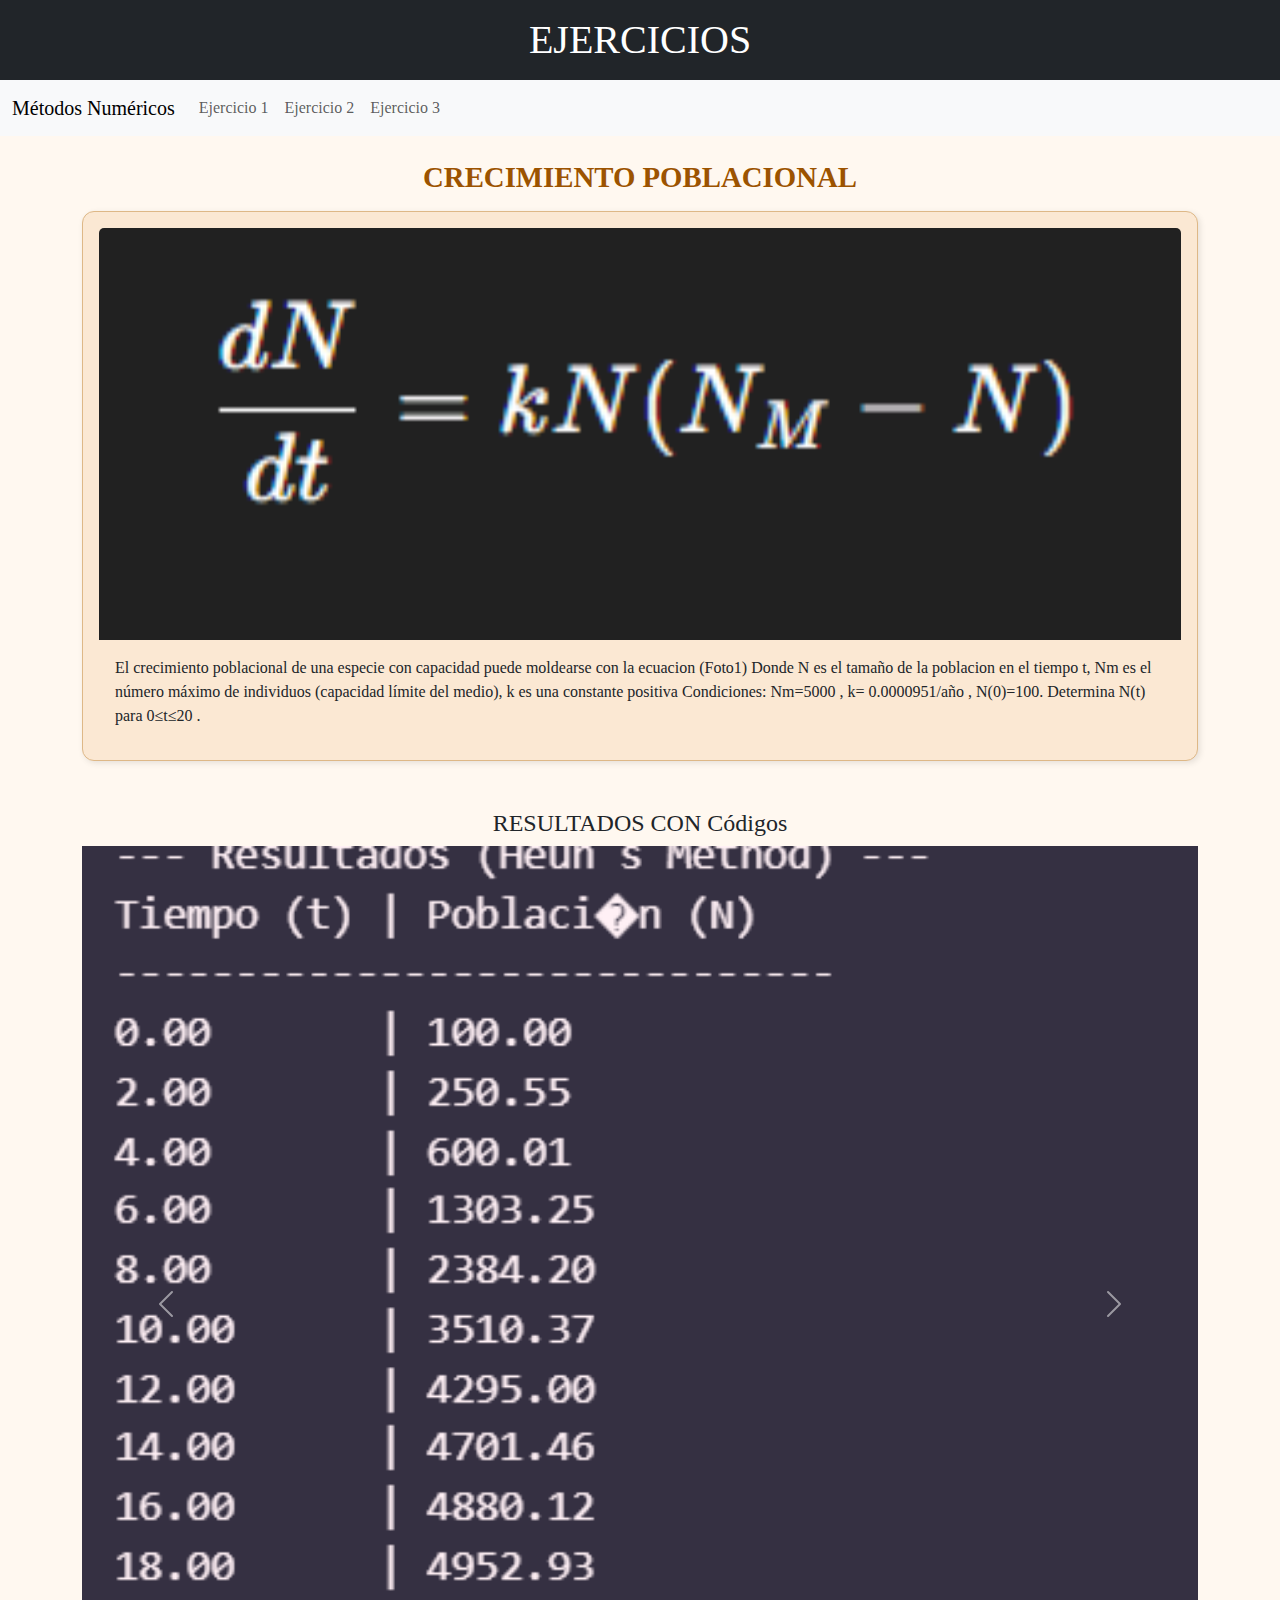
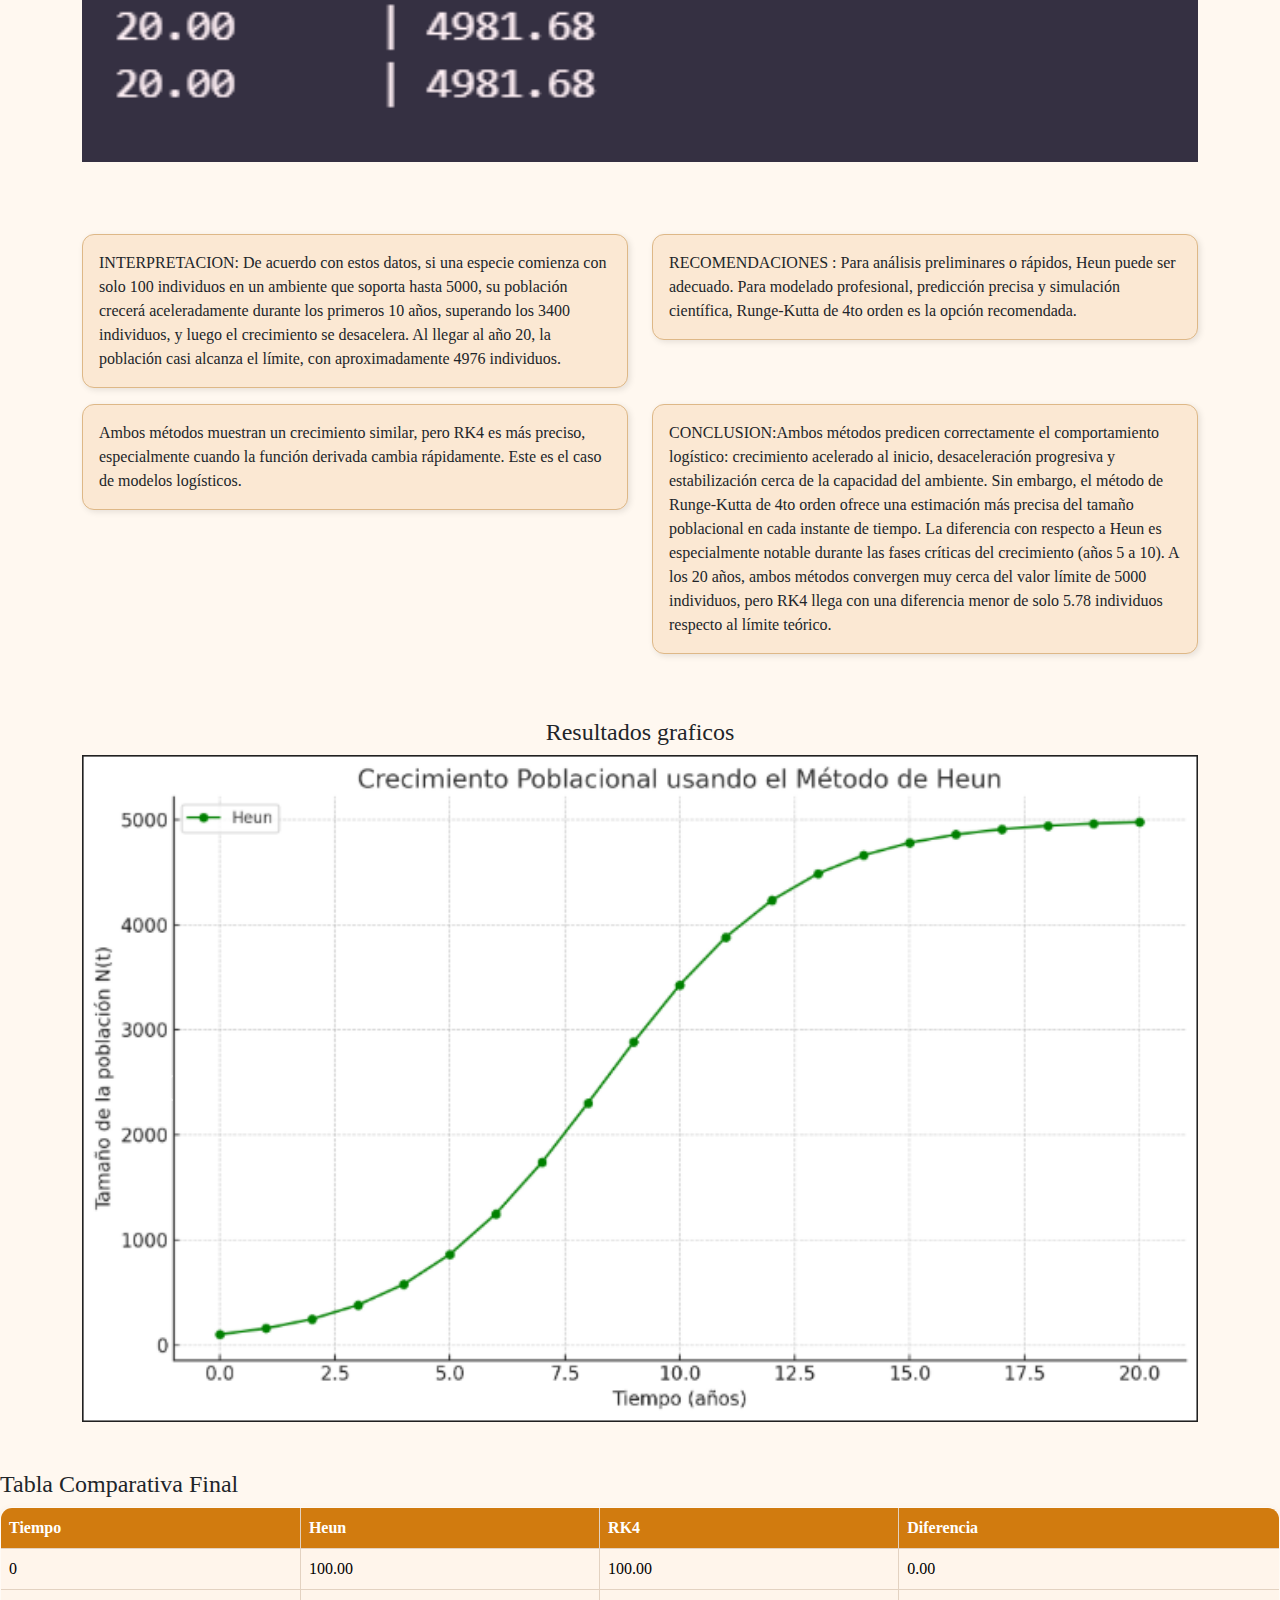
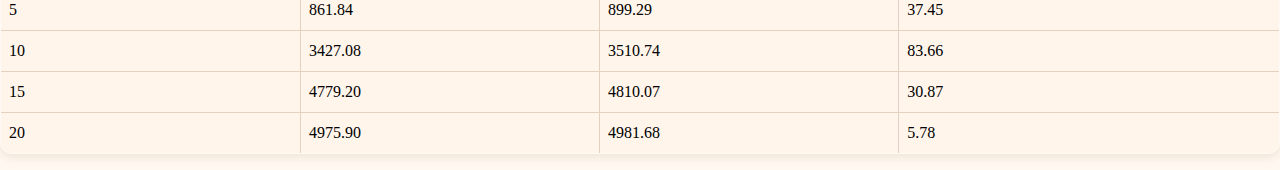
<file: Index.html>
<!DOCTYPE html>
<html lang="es">
<head>
  <meta charset="UTF-8" />
  <meta name="viewport" content="width=device-width, initial-scale=1" />
  <title>Ejercicio1</title>
  <link rel="stylesheet" href="https://cdn.jsdelivr.net/npm/bootstrap@5.3.3/dist/css/bootstrap.min.css" />
  <link rel="stylesheet" href="Estilos/estilos.css" />
</head>
<body>
  <header class="bg-dark text-white text-center py-3">
    <h1 class="m-0">EJERCICIOS</h1>
  </header>

  <nav class="navbar navbar-expand-lg navbar-light bg-light sticky-top">
    <div class="container-fluid">
      <a class="navbar-brand" href="#">Métodos Numéricos</a>
      <div class="collapse navbar-collapse">
        <ul class="navbar-nav me-auto">
          <li class="nav-item"><a class="nav-link" href="Index.html">Ejercicio 1</a></li>
          <li class="nav-item"><a class="nav-link" href="ejercicio2.html">Ejercicio 2</a></li>
          <li class="nav-item"><a class="nav-link" href="ejercicio3.html">Ejercicio 3</a></li>
        </ul>
      </div>
    </div>
  </nav>

  <div class="container text-center mt-4">
    <h2 class="titulo-seccion">CRECIMIENTO POBLACIONAL</h2>
  </div>

  <div class="container mt-3">
    <div class="card card-custom">
      <img src="Img/Ej1.png" class="card-img-top" alt="Imagen ilustrativa" />
      <div class="card-body">
        <p class="card-text">El crecimiento poblacional de una especie con capacidad puede moldearse con la ecuacion (Foto1) 
          Donde N es el tamaño de la poblacion en el tiempo t, Nm es el número máximo de individuos (capacidad límite del medio), k es una constante positiva               
          Condiciones: Nm=5000 , k= 0.0000951/año , N(0)=100.
          Determina N(t) para 0≤t≤20 .


        </p>
      </div>
    </div>
  </div>

  <div class="container mt-5">
    <h4 class="text-center"> RESULTADOS CON Códigos</h4>
    <div id="carouselCodigo" class="carousel slide" data-bs-ride="carousel">
      <div class="carousel-inner">
        <div class="carousel-item active"><img src="Img/e1.png" class="d-block w-100" alt="Código"></div>
        <div class="carousel-item active"><img src="Img/re1.png" class="d-block w-100" alt="Código 1"></div>
        <div class="carousel-item"><img src="Img/Res1.png" class="d-block w-100" alt="Código 2"></div>
      </div>
      <button class="carousel-control-prev" type="button" data-bs-target="#carouselCodigo" data-bs-slide="prev">
        <span class="carousel-control-prev-icon"></span>
      </button>
      <button class="carousel-control-next" type="button" data-bs-target="#carouselCodigo" data-bs-slide="next">
        <span class="carousel-control-next-icon"></span>
      </button>
    </div>
  </div>

  <div class="container mt-5">
    <table class="table table-striped table-hover tabla-estilo">
      <thead><!-- Encabezados --></thead>
      <tbody><!-- Cuerpo de tabla --></tbody>
    </table>
  </div>

  <div class="container mt-4">
    <div class="row">
      <div class="col-md-6 mb-3"><div class="card card-custom">INTERPRETACION: De acuerdo con estos datos, si una especie comienza con solo 100 individuos en un ambiente que soporta hasta 5000, su población crecerá aceleradamente durante los primeros 10 años, superando los 3400 individuos, y luego el crecimiento se desacelera. Al llegar al año 20, la población casi alcanza el límite, con aproximadamente 4976 individuos.</div></div>
      <div class="col-md-6 mb-3"><div class="card card-custom">RECOMENDACIONES : Para análisis preliminares o rápidos, Heun puede ser adecuado.

Para modelado profesional, predicción precisa y simulación científica, Runge-Kutta de 4to orden es la opción recomendada.

 </div></div>
      <div class="col-md-6 mb-3"><div class="card card-custom">Ambos métodos muestran un crecimiento similar, pero RK4 es más preciso, especialmente cuando la función derivada cambia rápidamente. Este es el caso de modelos logísticos.

</div></div>
      <div class="col-md-6 mb-3"><div class="card card-custom">CONCLUSION:Ambos métodos predicen correctamente el comportamiento logístico: crecimiento acelerado al inicio, desaceleración progresiva y estabilización cerca de la capacidad del ambiente.

Sin embargo, el método de Runge-Kutta de 4to orden ofrece una estimación más precisa del tamaño poblacional en cada instante de tiempo. La diferencia con respecto a Heun es especialmente notable durante las fases críticas del crecimiento (años 5 a 10).

A los 20 años, ambos métodos convergen muy cerca del valor límite de 5000 individuos, pero RK4 llega con una diferencia menor de solo 5.78 individuos respecto al límite teórico.</div></div>
    </div>
  </div>

  <div class="container mt-5 mb-5">
    <h4 class="text-center">Resultados graficos </h4>
    <div id="carouselResultados" class="carousel slide" data-bs-ride="carousel">
      <div class="carousel-inner">
        <div class="carousel-item active"><img src="Img/g1.png" class="d-block w-100" alt="Resultado 1"></div>
        <div class="carousel-item"><img src="Img/GR1.png" class="d-block w-100" alt="Resultado 2"></div>
      </div>
      <button class="carousel-control-prev" type="button" data-bs-target="#carouselResultados" data-bs-slide="prev">
        <span class="carousel-control-prev-icon"></span>
      </button>
      <button class="carousel-control-next" type="button" data-bs-target="#carouselResultados" data-bs-slide="next">
        <span class="carousel-control-next-icon"></span>
      </button>
    </div>
  </div>
  <!-- INICIO: Tabla Comparativa Final -->
    <h4 class="mt-5">Tabla Comparativa Final</h4>
    <table class="table table-bordered tabla-estilo">
      <thead><tr><th>Tiempo</th><th>Heun</th><th>RK4</th><th>Diferencia</th></tr></thead>
      <tbody>
        <tr><td>0</td><td>100.00</td><td>100.00</td> <td>0.00</td></tr>
        <tr><td>5</td><td>861.84</td><td>899.29</td> <td>37.45</td></tr>
        <tr><td>10</td><td>3427.08</td><td>	3510.74</td> <td>83.66</td></tr>
        <tr><td>15</td><td>	4779.20</td><td>4810.07</td> <td>30.87</td></tr>
        <tr><td>20</td><td>4975.90</td><td>4981.68</td> <td>5.78</td></tr>
       
      </tbody>
    </table>
    <!-- FIN: Tabla Comparativa Final -->

  <script src="https://cdn.jsdelivr.net/npm/bootstrap@5.3.3/dist/js/bootstrap.bundle.min.js"></script>
</body>
</html>
</file>
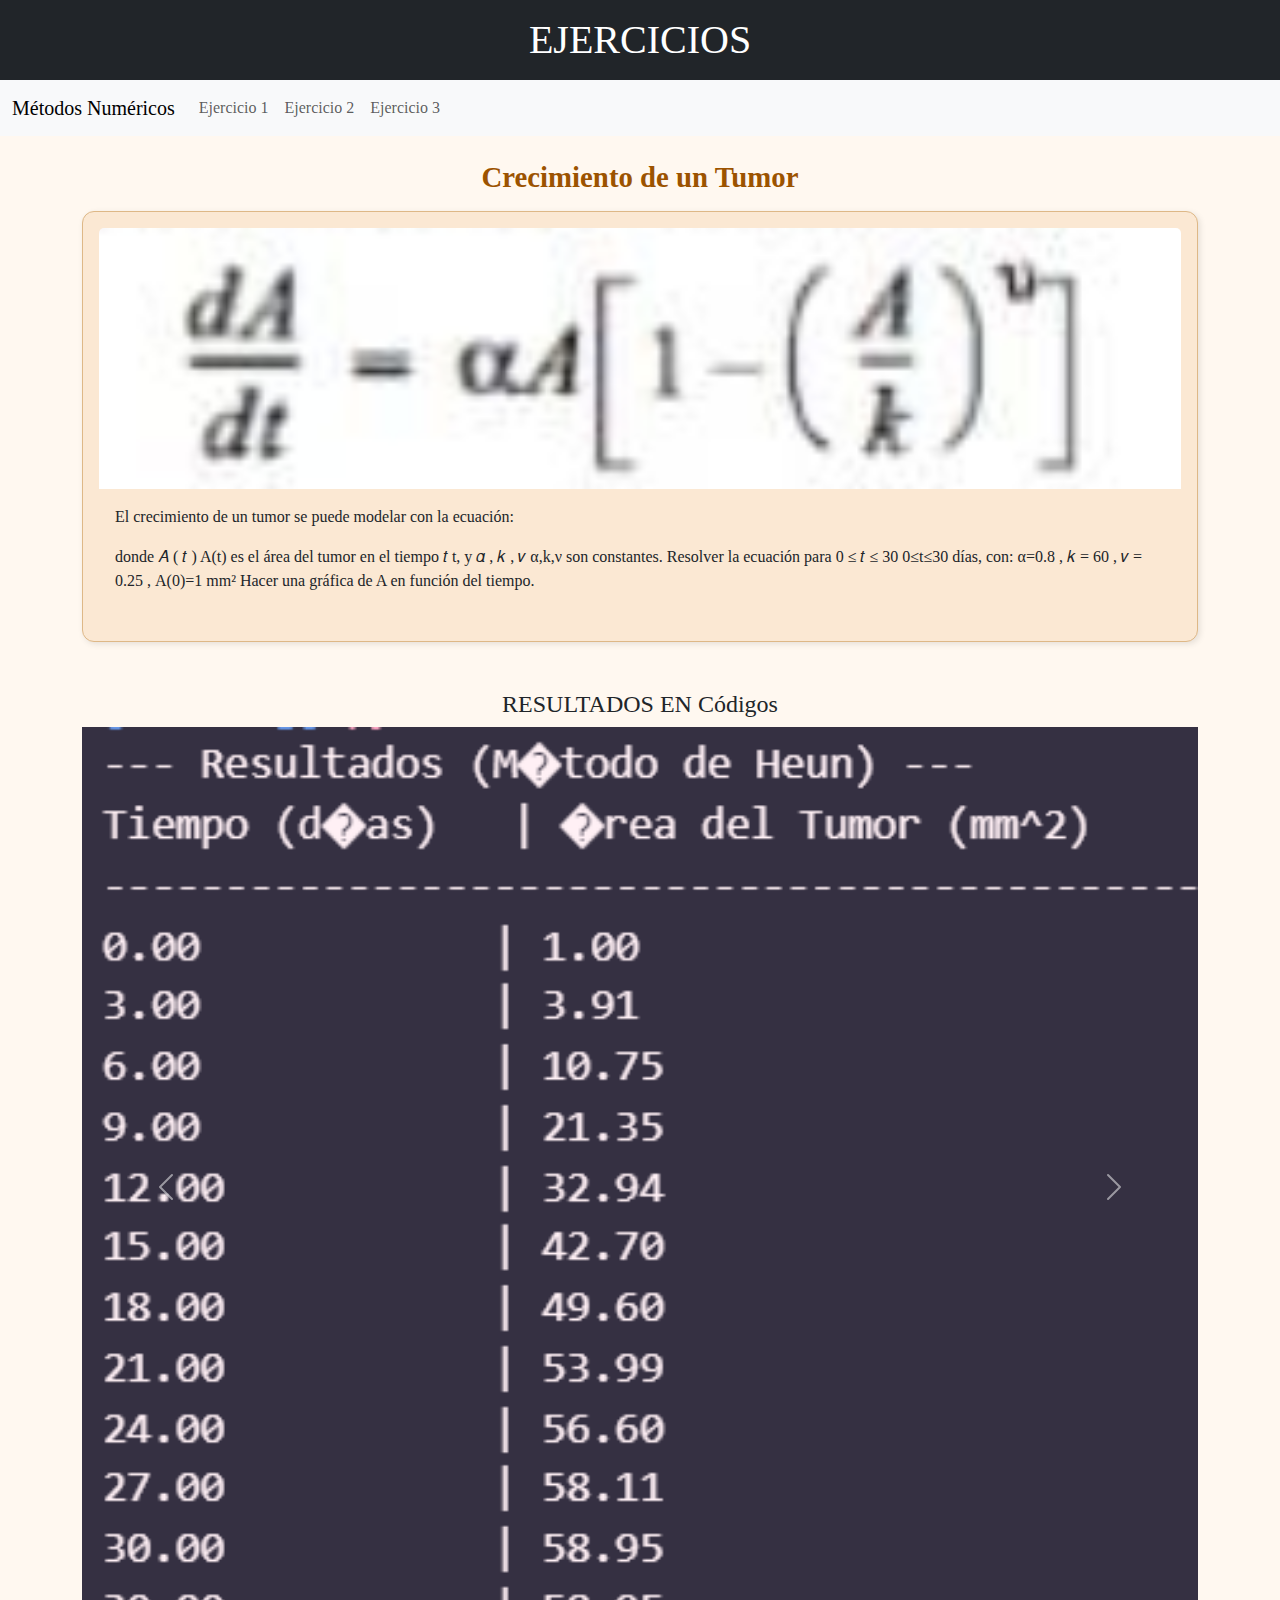
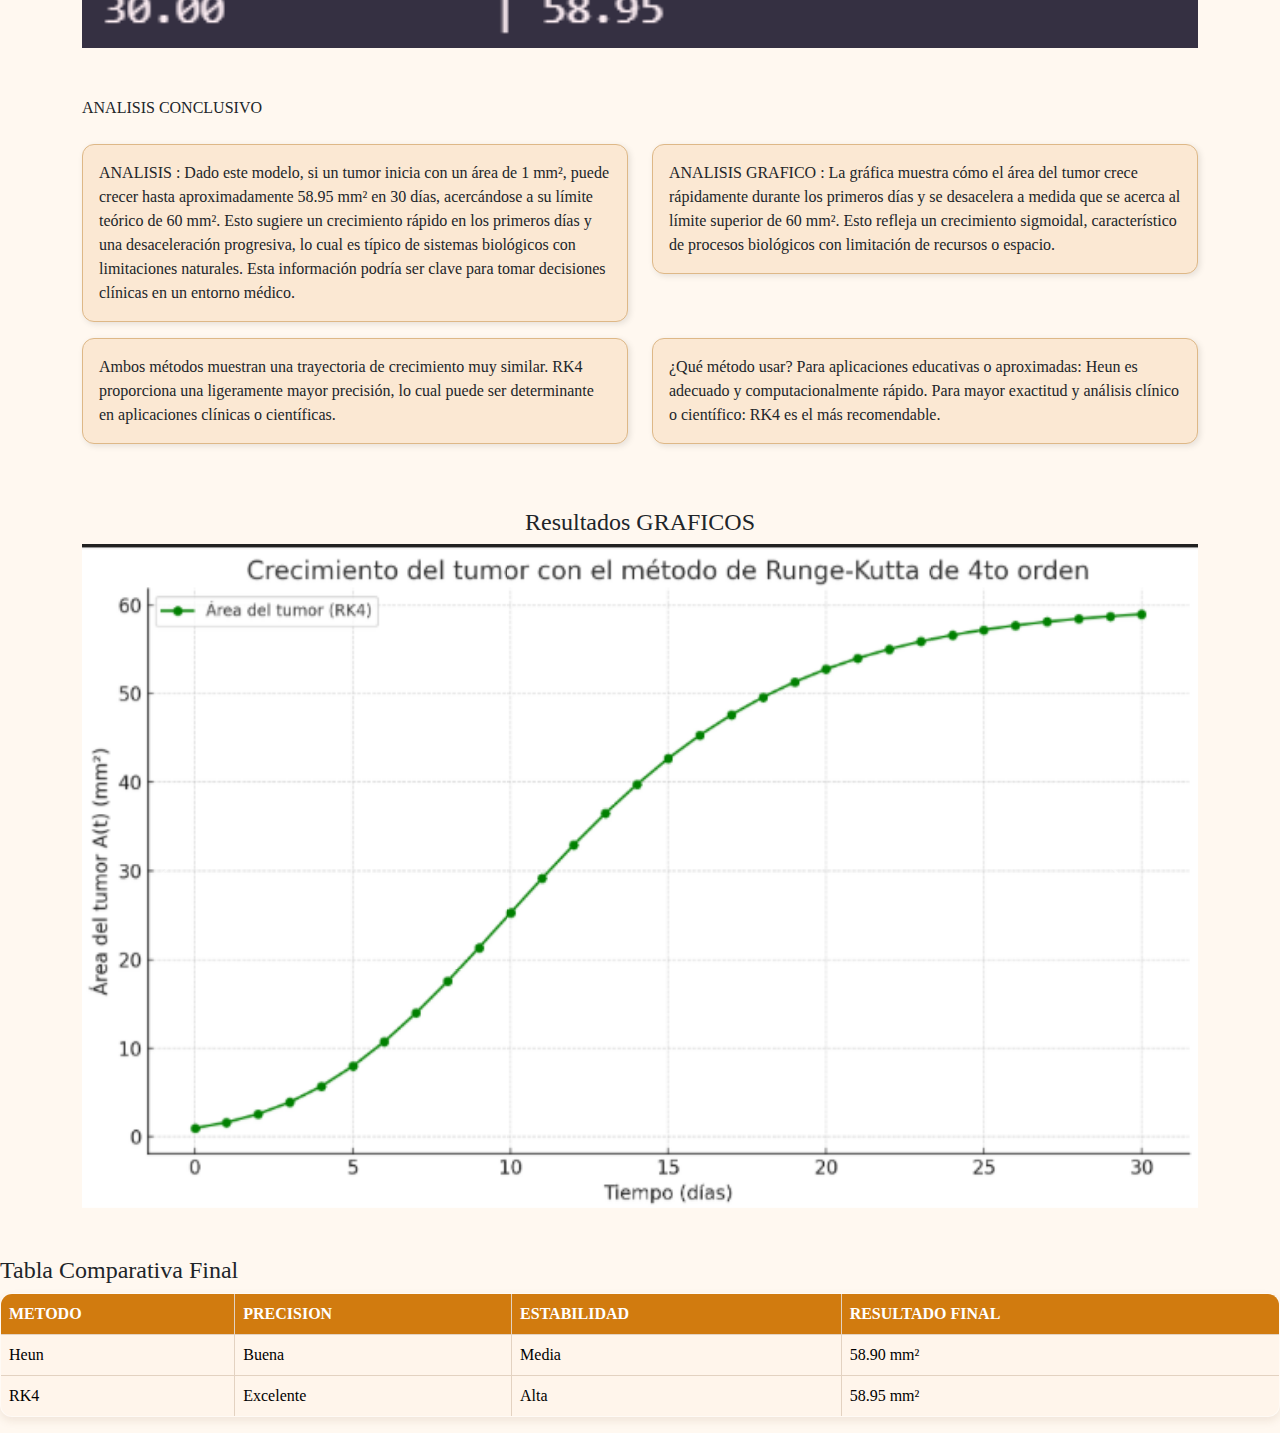
<file: ejercicio2.html>
<!DOCTYPE html>
<html lang="es">
<head>
  <meta charset="UTF-8" />
  <meta name="viewport" content="width=device-width, initial-scale=1" />
  <title>Ejercicio2</title>
  <link rel="stylesheet" href="https://cdn.jsdelivr.net/npm/bootstrap@5.3.3/dist/css/bootstrap.min.css" />
  <link rel="stylesheet" href="Estilos/estilos.css" />
</head>
<body>
  <header class="bg-dark text-white text-center py-3">
    <h1 class="m-0">EJERCICIOS</h1>
  </header>

  <nav class="navbar navbar-expand-lg navbar-light bg-light sticky-top">
    <div class="container-fluid">
      <a class="navbar-brand" href="#">Métodos Numéricos</a>
      <div class="collapse navbar-collapse">
        <ul class="navbar-nav me-auto">
          <li class="nav-item"><a class="nav-link" href="Index.html">Ejercicio 1</a></li>
          <li class="nav-item"><a class="nav-link" href="ejercicio2.html">Ejercicio 2</a></li>
          <li class="nav-item"><a class="nav-link" href="ejercicio3.html">Ejercicio 3</a></li>
        </ul>
      </div>
    </div>
  </nav>

  <div class="container text-center mt-4">
    <h2 class="titulo-seccion">Crecimiento de un Tumor</h2>
  </div>

  <div class="container mt-3">
    <div class="card card-custom">
      <img src="Img/e2.png" class="card-img-top" alt="Imagen ilustrativa" />
      <div class="card-body">
        <p class="card-text">El crecimiento de un tumor se puede modelar con la ecuación: <p>donde 
𝐴
(
𝑡
)
A(t) es el área del tumor en el tiempo 
𝑡
t, y 
𝛼
,
𝑘
,
𝜈
α,k,ν son constantes. Resolver la ecuación para 
0
≤
𝑡
≤
30
0≤t≤30 días, con: α=0.8 , 

𝑘
=
60 , 
 

𝜈
=
0.25 , 


A(0)=1 mm² 

 

Hacer una gráfica de 
A en función del tiempo.

</p></p>
      </div>
    </div>
  </div>

  <div class="container mt-5">
    <h4 class="text-center"> RESULTADOS EN Códigos</h4>
    <div id="carouselCodigo" class="carousel slide" data-bs-ride="carousel">
      <div class="carousel-inner">
        <div class="carousel-item active"><img src="Img/image.png" class="d-block w-100" alt="Código "></div>
        <div class="carousel-item active"><img src="Img/Gr2.png" class="d-block w-100" alt="Código 1"></div>
        <div class="carousel-item"><img src="Img/gra2.png" class="d-block w-100" alt="Código 2"></div>
      </div>
      <button class="carousel-control-prev" type="button" data-bs-target="#carouselCodigo" data-bs-slide="prev">
        <span class="carousel-control-prev-icon"></span>
      </button>
      <button class="carousel-control-next" type="button" data-bs-target="#carouselCodigo" data-bs-slide="next">
        <span class="carousel-control-next-icon"></span>
      </button>
    </div>
  </div>

  <div class="container mt-5">
    <table class="table table-striped table-hover tabla-estilo">
      <thead>ANALISIS </thead>
      <tbody>CONCLUSIVO</tbody>
    </table>
  </div>

  <div class="container mt-4">
    <div class="row">
      <div class="col-md-6 mb-3"><div class="card card-custom">ANALISIS : Dado este modelo, si un tumor inicia con un área de 1 mm², puede crecer hasta aproximadamente 58.95 mm² en 30 días, acercándose a su límite teórico de 60 mm². Esto sugiere un crecimiento rápido en los primeros días y una desaceleración progresiva, lo cual es típico de sistemas biológicos con limitaciones naturales. Esta información podría ser clave para tomar decisiones clínicas en un entorno médico.</div></div>
      <div class="col-md-6 mb-3"><div class="card card-custom">ANALISIS GRAFICO : La gráfica muestra cómo el área del tumor crece rápidamente durante los primeros días y se desacelera a medida que se acerca al límite superior de 60 mm². Esto refleja un crecimiento sigmoidal, característico de procesos biológicos con limitación de recursos o espacio.

</div></div>
      <div class="col-md-6 mb-3"><div class="card card-custom">Ambos métodos muestran una trayectoria de crecimiento muy similar. RK4 proporciona una ligeramente mayor precisión, lo cual puede ser determinante en aplicaciones clínicas o científicas.</div></div>
      <div class="col-md-6 mb-3"><div class="card card-custom">¿Qué método usar?
Para aplicaciones educativas o aproximadas: Heun es adecuado y computacionalmente rápido.

Para mayor exactitud y análisis clínico o científico: RK4 es el más recomendable.

</div></div>
    </div>
  </div>

  <div class="container mt-5 mb-5">
    <h4 class="text-center">Resultados GRAFICOS </h4>
    <div id="carouselResultados" class="carousel slide" data-bs-ride="carousel">
      <div class="carousel-inner">
        <div class="carousel-item active"><img src="Img/H2.png" class="d-block w-100" alt="Resultado 1"></div>
        <div class="carousel-item"><img src="Img/ra2.png" class="d-block w-100" alt="Resultado 2"></div>
      </div>
      <button class="carousel-control-prev" type="button" data-bs-target="#carouselResultados" data-bs-slide="prev">
        <span class="carousel-control-prev-icon"></span>
      </button>
      <button class="carousel-control-next" type="button" data-bs-target="#carouselResultados" data-bs-slide="next">
        <span class="carousel-control-next-icon"></span>
      </button>
    </div>
  </div>
  <!-- INICIO: Tabla Comparativa Final -->
    <h4 class="mt-5">Tabla Comparativa Final</h4>
    <table class="table table-bordered tabla-estilo">
      <thead><tr><th>METODO</th><th>PRECISION</th><th>ESTABILIDAD</th><th>RESULTADO FINAL</th></tr></thead>
      <tbody>
        <tr><td>Heun</td><td>Buena</td><td>Media</td> <td>58.90 mm²</td></tr>
        <tr><td>RK4</td><td>Excelente</td><td>  Alta</td> <td>58.95 mm²</td></tr>
        
      </tbody>
    </table>
    <!-- FIN: Tabla Comparativa Final -->

  <script src="https://cdn.jsdelivr.net/npm/bootstrap@5.3.3/dist/js/bootstrap.bundle.min.js"></script>
</body>
</html>
</file>
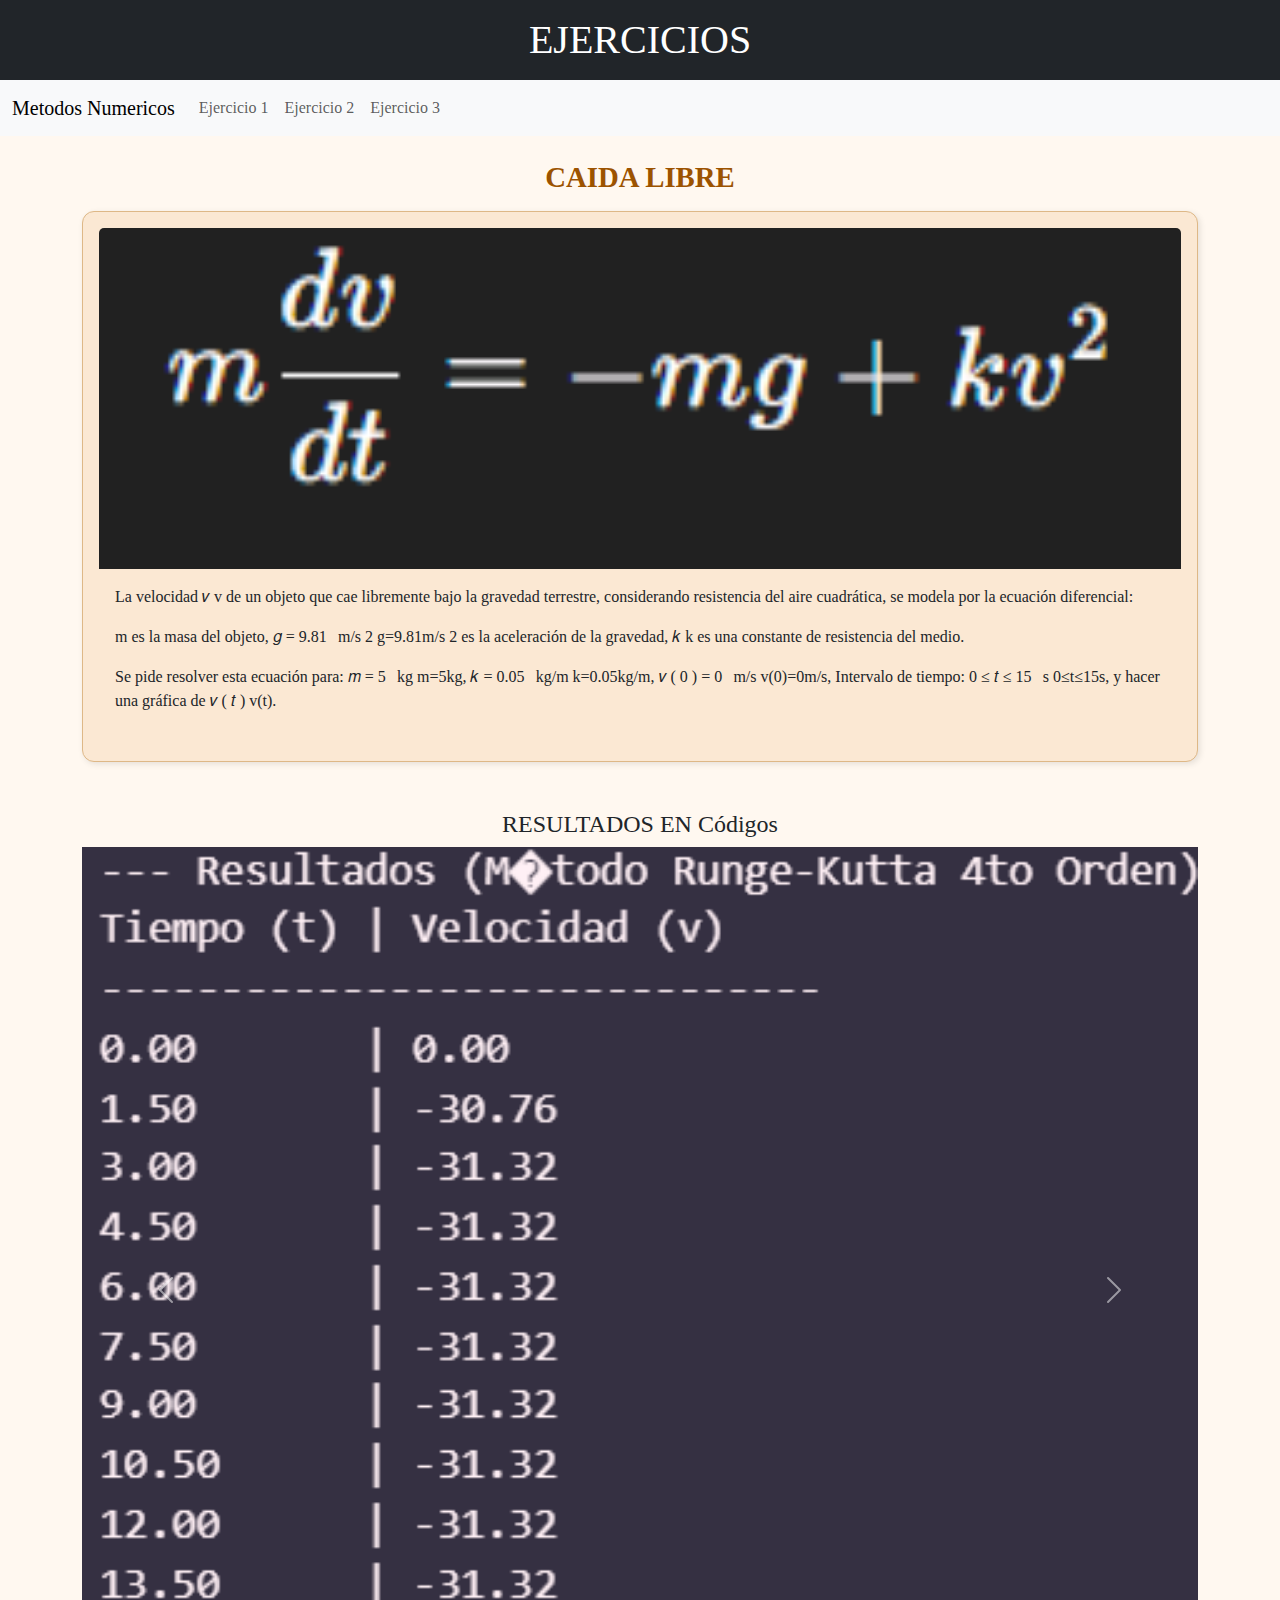
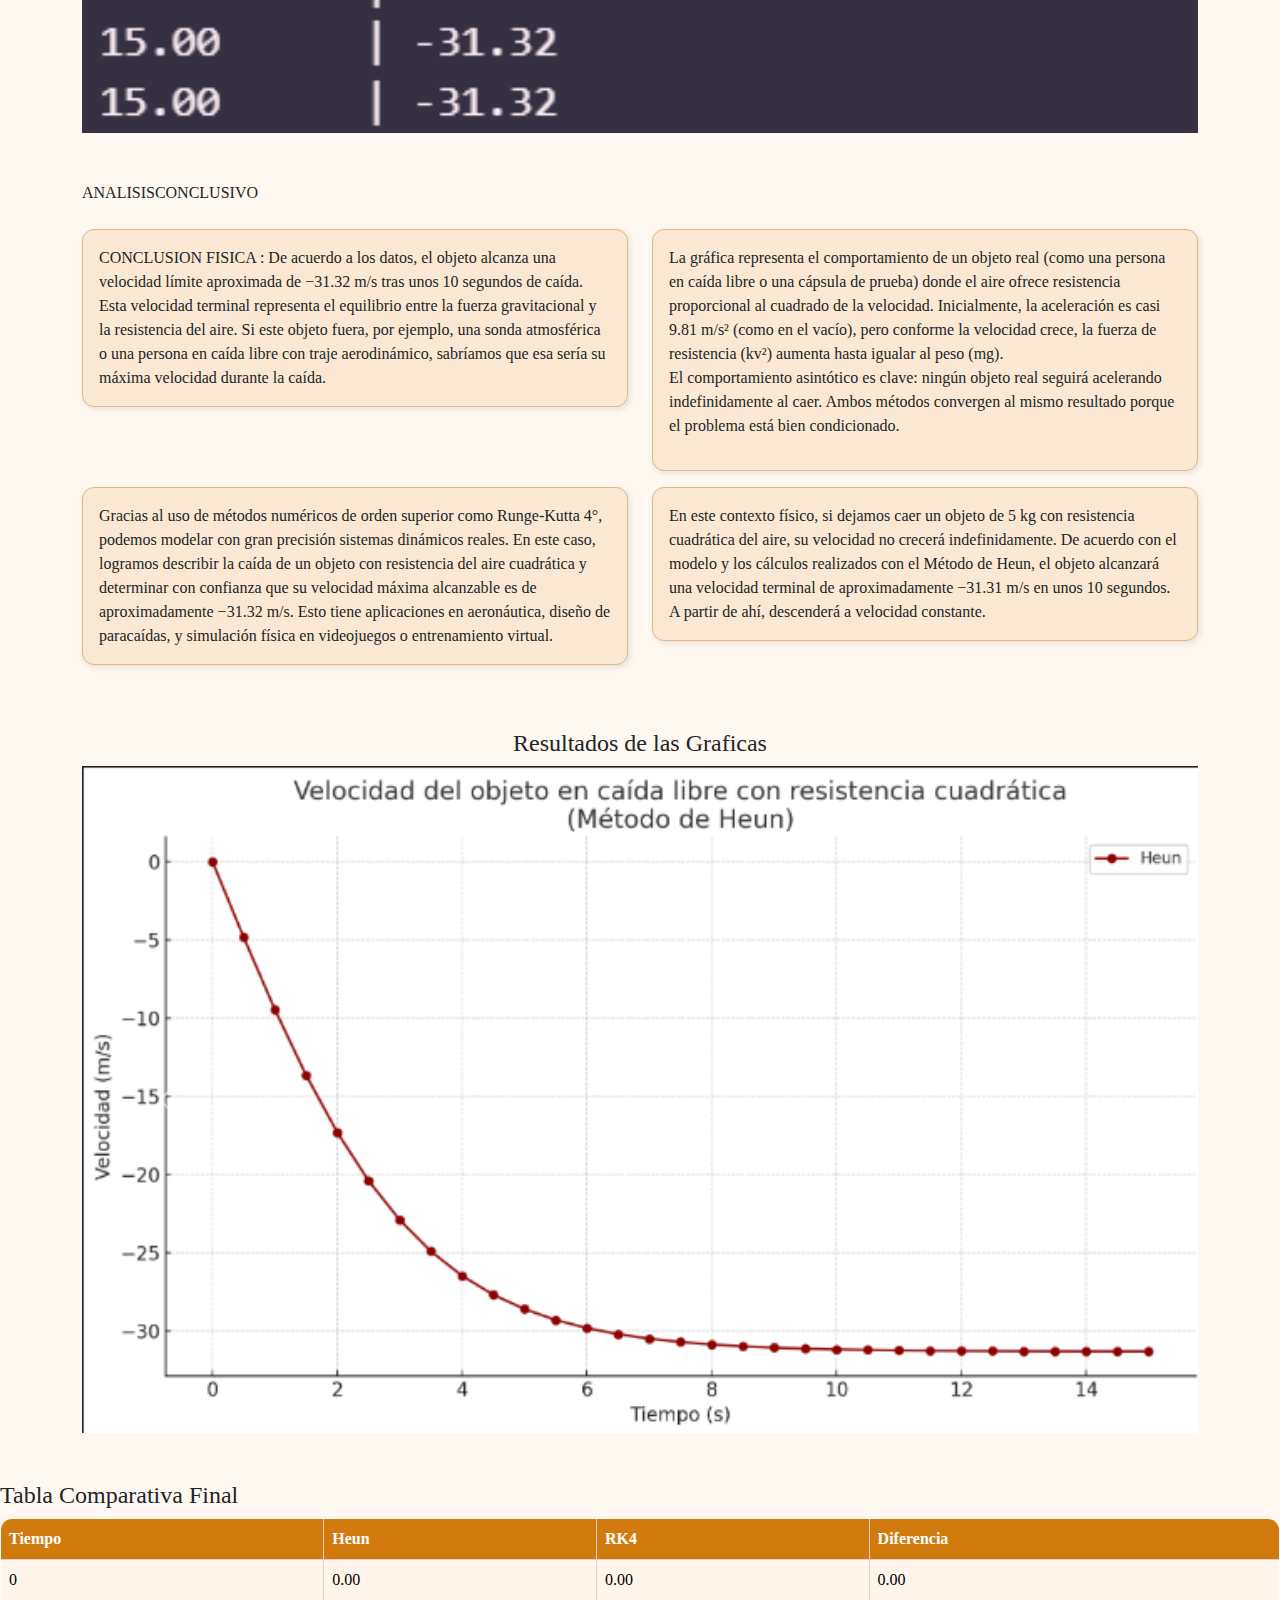
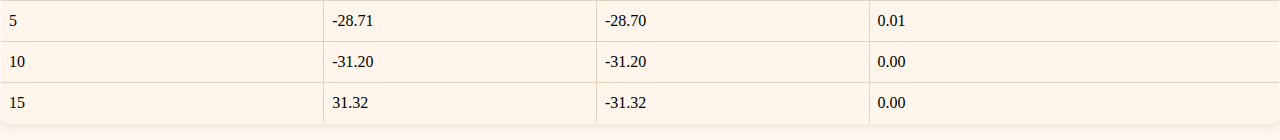
<file: ejercicio3.html>
<!DOCTYPE html>
<html lang="es">
<head>
  <meta charset="UTF-8" />
  <meta name="viewport" content="width=device-width, initial-scale=1" />
  <title>ejercicio3</title>
  <link rel="stylesheet" href="https://cdn.jsdelivr.net/npm/bootstrap@5.3.3/dist/css/bootstrap.min.css" />
  <link rel="stylesheet" href="Estilos/estilos.css" />
</head>
<body>
  <header class="bg-dark text-white text-center py-3">
    <h1 class="m-0">EJERCICIOS</h1>
  </header>

  <nav class="navbar navbar-expand-lg navbar-light bg-light sticky-top">
    <div class="container-fluid">
      <a class="navbar-brand" href="#">Metodos Numericos</a>
      <div class="collapse navbar-collapse">
        <ul class="navbar-nav me-auto">
          <li class="nav-item"><a class="nav-link" href="Index.html">Ejercicio 1</a></li>
          <li class="nav-item"><a class="nav-link" href="ejercicio2.html">Ejercicio 2</a></li>
          <li class="nav-item"><a class="nav-link" href="ejercicio3.html">Ejercicio 3</a></li>
        </ul>
      </div>
    </div>
  </nav>

  <div class="container text-center mt-4">
    <h2 class="titulo-seccion">CAIDA LIBRE</h2>
  </div>

  <div class="container mt-3">
    <div class="card card-custom">
      <img src="Img/Ej3.png" class="card-img-top" alt="Imagen ilustrativa" />
      <div class="card-body">
        <p class="card-text">La velocidad 
𝑣
v de un objeto que cae libremente bajo la gravedad terrestre, considerando resistencia del aire cuadrática, se modela por la ecuación diferencial: <P>m es la masa del objeto,

𝑔
=
9.81
 
m/s
2
g=9.81m/s 
2
  es la aceleración de la gravedad,

𝑘
k es una constante de resistencia del medio.</P> <p>Se pide resolver esta ecuación para:

𝑚
=
5
 
kg
m=5kg,

𝑘
=
0.05
 
kg/m
k=0.05kg/m,

𝑣
(
0
)
=
0
 
m/s
v(0)=0m/s,

Intervalo de tiempo: 
0
≤
𝑡
≤
15
 
s
0≤t≤15s,

y hacer una gráfica de 
𝑣
(
𝑡
)
v(t).



</p>
</p>
      </div>
    </div>
  </div>

  <div class="container mt-5">
    <h4 class="text-center"> RESULTADOS EN Códigos</h4>
    <div id="carouselCodigo" class="carousel slide" data-bs-ride="carousel">
      <div class="carousel-inner">
        <div class="carousel-item active"><img src="Img/image copy 2.png" class="d-block w-100" alt="Código 1"></div>
        <div class="carousel-item"><img src="Img/image copy.png" class="d-block w-100" alt="Código 2"></div>
      </div>
      <button class="carousel-control-prev" type="button" data-bs-target="#carouselCodigo" data-bs-slide="prev">
        <span class="carousel-control-prev-icon"></span>
      </button>
      <button class="carousel-control-next" type="button" data-bs-target="#carouselCodigo" data-bs-slide="next">
        <span class="carousel-control-next-icon"></span>
      </button>
    </div>
  </div>

  <div class="container mt-5">
    <table class="table table-striped table-hover tabla-estilo">
      <thead>ANALISIS</thead>
      <tbody>CONCLUSIVO</tbody>
    </table>
  </div>

  <div class="container mt-4">
    <div class="row">
      <div class="col-md-6 mb-3"><div class="card card-custom">CONCLUSION FISICA : De acuerdo a los datos, el objeto alcanza una velocidad límite aproximada de −31.32 m/s tras unos 10 segundos de caída. Esta velocidad terminal representa el equilibrio entre la fuerza gravitacional y la resistencia del aire. Si este objeto fuera, por ejemplo, una sonda atmosférica o una persona en caída libre con traje aerodinámico, sabríamos que esa sería su máxima velocidad durante la caída.</div></div>
      <div class="col-md-6 mb-3"><div class="card card-custom">La gráfica representa el comportamiento de un objeto real (como una persona en caída libre o una cápsula de prueba) donde el aire ofrece resistencia proporcional al cuadrado de la velocidad. Inicialmente, la aceleración es casi 9.81 m/s² (como en el vacío), pero conforme la velocidad crece, la fuerza de resistencia (kv²) aumenta hasta igualar al peso (mg). <p>El comportamiento asintótico es clave: ningún objeto real seguirá acelerando indefinidamente al caer. Ambos métodos convergen al mismo resultado porque el problema está bien condicionado.

</p></div></div>
      <div class="col-md-6 mb-3"><div class="card card-custom">Gracias al uso de métodos numéricos de orden superior como Runge-Kutta 4°, podemos modelar con gran precisión sistemas dinámicos reales. En este caso, logramos describir la caída de un objeto con resistencia del aire cuadrática y determinar con confianza que su velocidad máxima alcanzable es de aproximadamente −31.32 m/s. Esto tiene aplicaciones en aeronáutica, diseño de paracaídas, y simulación física en videojuegos o entrenamiento virtual.</div></div>
      <div class="col-md-6 mb-3"><div class="card card-custom">En este contexto físico, si dejamos caer un objeto de 5 kg con resistencia cuadrática del aire, su velocidad no crecerá indefinidamente. De acuerdo con el modelo y los cálculos realizados con el Método de Heun, el objeto alcanzará una velocidad terminal de aproximadamente −31.31 m/s en unos 10 segundos. A partir de ahí, descenderá a velocidad constante.</div></div>
    </div>
  </div>

  <div class="container mt-5 mb-5">
    <h4 class="text-center">Resultados de las Graficas</h4>
    <div id="carouselResultados" class="carousel slide" data-bs-ride="carousel">
      <div class="carousel-inner">
        <div class="carousel-item active"><img src="Img/image copy 3.png" class="d-block w-100" alt="Resultado 1"></div>
        <div class="carousel-item"><img src="Img/image copy 4.png" class="d-block w-100" alt="Resultado 2"></div>
      </div>
      <button class="carousel-control-prev" type="button" data-bs-target="#carouselResultados" data-bs-slide="prev">
        <span class="carousel-control-prev-icon"></span>
      </button>
      <button class="carousel-control-next" type="button" data-bs-target="#carouselResultados" data-bs-slide="next">
        <span class="carousel-control-next-icon"></span>
      </button>
    </div>
  </div>
  <!-- INICIO: Tabla Comparativa Final -->
    <h4 class="mt-5">Tabla Comparativa Final</h4>
    <table class="table table-bordered tabla-estilo">
      <thead><tr><th>Tiempo</th><th>Heun</th><th>RK4</th><th>Diferencia</th></tr></thead>
      <tbody>
        <tr><td>0</td><td>0.00</td><td>0.00</td> <td>0.00</td></tr>
        <tr><td>5</td><td>-28.71</td><td>-28.70</td> <td>0.01</td></tr>
        <tr><td>10</td><td>-31.20</td><td>-31.20</td> <td>0.00</td></tr>
        <tr><td>15</td><td>	31.32</td><td>-31.32</td> <td>0.00</td></tr>
        
      </tbody>
    </table>
    <!-- FIN: Tabla Comparativa Final -->

  <script src="https://cdn.jsdelivr.net/npm/bootstrap@5.3.3/dist/js/bootstrap.bundle.min.js"></script>
</body>
</html>
</file>
<file: Estilos/estilos.css>
body {
  font-family: 'Times New Roman', serif;
  background-color: #fff8f0;
}

.card-custom {
  /**background-color: #f9e8d0;
  border-radius: 12px;
  box-shadow: 0 4px 8px rgba(211, 169, 111, 0.947);

  padding: 1rem;*/

  background-color: #fbe8d3;
  border: 1px solid #deb887;
  border-radius: 12px;
  box-shadow: 2px 2px 6px rgba(0,0,0,0.1);
  padding: 1rem;
}
.titulo-seccion {
  font-family: 'Times New Roman', serif;
  font-size: 1.8rem;
  color: #aa581d;
}
.tabla-estilo {
  background-color: #f0c36a;
}
/* Tabla Comparativa Estética */
.tabla-estilo {
  border: 1px solid #e3d2c1;
  background-color: #fffaf5;
  font-family: 'Times New Roman', serif;
  box-shadow: 0 4px 8px rgba(120, 70, 30, 0.1);
  border-radius: 12px;
  overflow: hidden;
}

.tabla-estilo th {
  background-color: #d17b0f;
  color: white;
  font-weight: bold;
}

.tabla-estilo td {
  background-color: #fff5eb;
}

.titulo-seccion {
  font-family: 'Georgia', serif;
  color: #9c5300;
  font-weight: bold;
}
</file>
